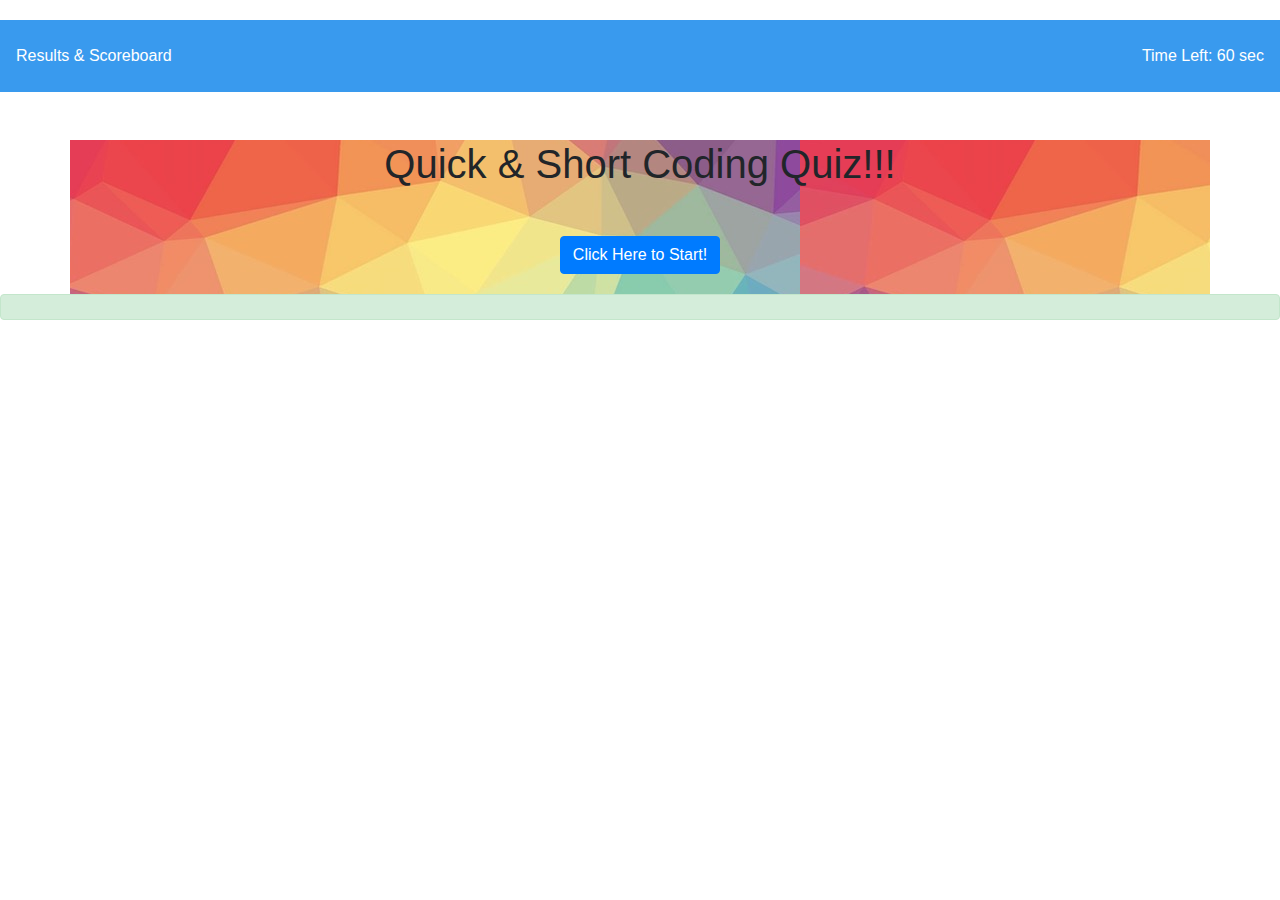
<file: index.html>
<!DOCTYPE html>
<html lang="en">

<head>
    <meta charset="UTF-8">
    <meta name="viewport" content="width=device-width, initial-scale=1.0">
    <link rel="stylesheet" href="./style.css">
    <link rel="stylesheet" href="https://stackpath.bootstrapcdn.com/bootstrap/4.4.1/css/bootstrap.min.css"
        integrity="sha384-Vkoo8x4CGsO3+Hhxv8T/Q5PaXtkKtu6ug5TOeNV6gBiFeWPGFN9MuhOf23Q9Ifjh" crossorigin="anonymous">

    <title>Coding Quiz!!!</title>
</head>

<body>
    <!-- Nav Bar and Elements -->
    <header>
        <nav class="navbar navbar-primary" style="background-color:rgb(57, 154, 238)">
            <span class=" navbar-text text-white">
                <a id="scoreBoardPage" class="navbar-text text-white" href="./results.html">Results & Scoreboard</a>
            </span>
            <span id="timer" class="navbar-text text-white">
                Time Left: 60 sec
            </span>
        </nav>
    </header>

    <main class="container mt-5">
        <h1>Quick & Short Coding Quiz!!!</h1>
        <button id="startBtn" type="button" class="btn btn-primary">Click Here to Start!</button>
    </main>

    <!-- Structure for questions -->
    <div id="questionContainer" class="question">
    </div>

    <!-- Alert div (hidden) -->
    <div id="alert" class="alert alert-success"></div>


    <script src="https://code.jquery.com/jquery-3.5.0.slim.js"
        integrity="sha256-sCexhaKpAfuqulKjtSY7V9H7QT0TCN90H+Y5NlmqOUE=" crossorigin="anonymous"></script>
    <script src="./app.js"></script>
</body>

</html>
</file>
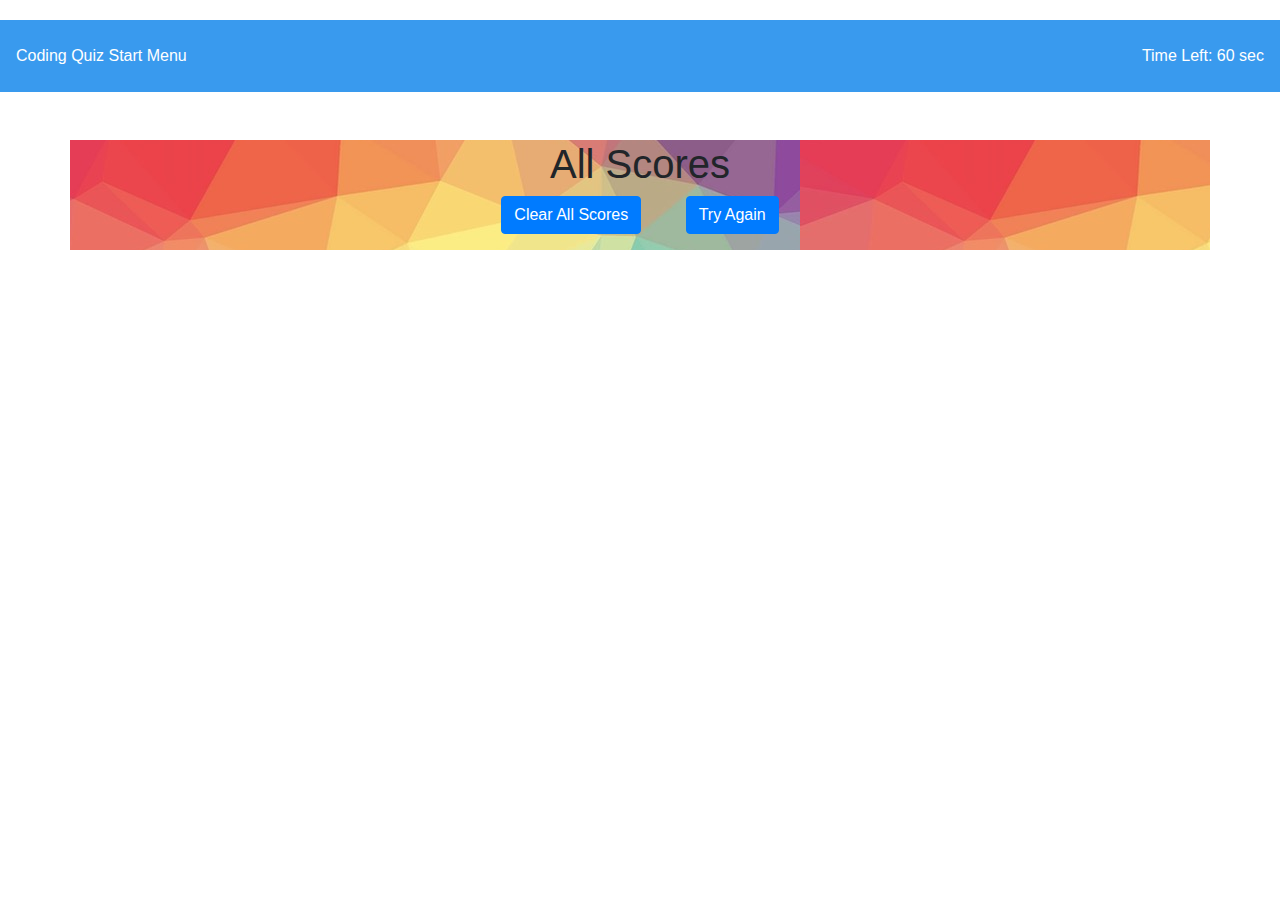
<file: results.html>
<!DOCTYPE html>
<html lang="en">

<!-- Results and Scoreboard Page -->

<head>
    <meta charset="UTF-8">
    <meta name="viewport" content="width=device-width, initial-scale=1.0">
    <link rel="stylesheet" href="./style.css">
    <link rel="stylesheet" href="https://stackpath.bootstrapcdn.com/bootstrap/4.4.1/css/bootstrap.min.css"
        integrity="sha384-Vkoo8x4CGsO3+Hhxv8T/Q5PaXtkKtu6ug5TOeNV6gBiFeWPGFN9MuhOf23Q9Ifjh" crossorigin="anonymous">
    <title>Results & Scoreboard</title>
</head>

<body>
    <header>
        <nav class="navbar navbar-primary" style="background-color: rgb(57, 154, 238);">
            <span class=" navbar-text text-white">
                <a class="navbar-text text-white" href="./index.html">Coding Quiz Start Menu</a>
            </span>
            <span id="timer" class="navbar-text text-white">
                Time Left: 60 sec
            </span>
        </nav>
    </header>

    <main class="container mt-5">
        <h1>All Scores</h1>
        <button id="clearScoresBtn" type="button" class="btn btn-primary mb-3">Clear All Scores</button>
        <a class="btn btn-primary mb-3" href="./index.html" role="button">Try Again</a>
    </main>



    <script src="https://code.jquery.com/jquery-3.5.0.slim.js"
        integrity="sha256-sCexhaKpAfuqulKjtSY7V9H7QT0TCN90H+Y5NlmqOUE=" crossorigin="anonymous">
        </script>

    <script src="./app.js"></script>
</body>

</html>
</file>
<file: style.css>
main {
    text-align: center;
    background-attachment: fixed;
    background-image: url(./Assets/background.jpg);
}

nav{
    margin-top: 20px;
}

#startBtn{
    margin-top: 40px;
    margin-bottom: 20px;
}

.question{
    text-align: center;
    /* margin-left: 20px; */
}

.question ul{
list-style: none;
}
.question ul li{
    margin: 10px;
}

#clearScoresBtn{
    margin-right: 40px;
}
</file>
